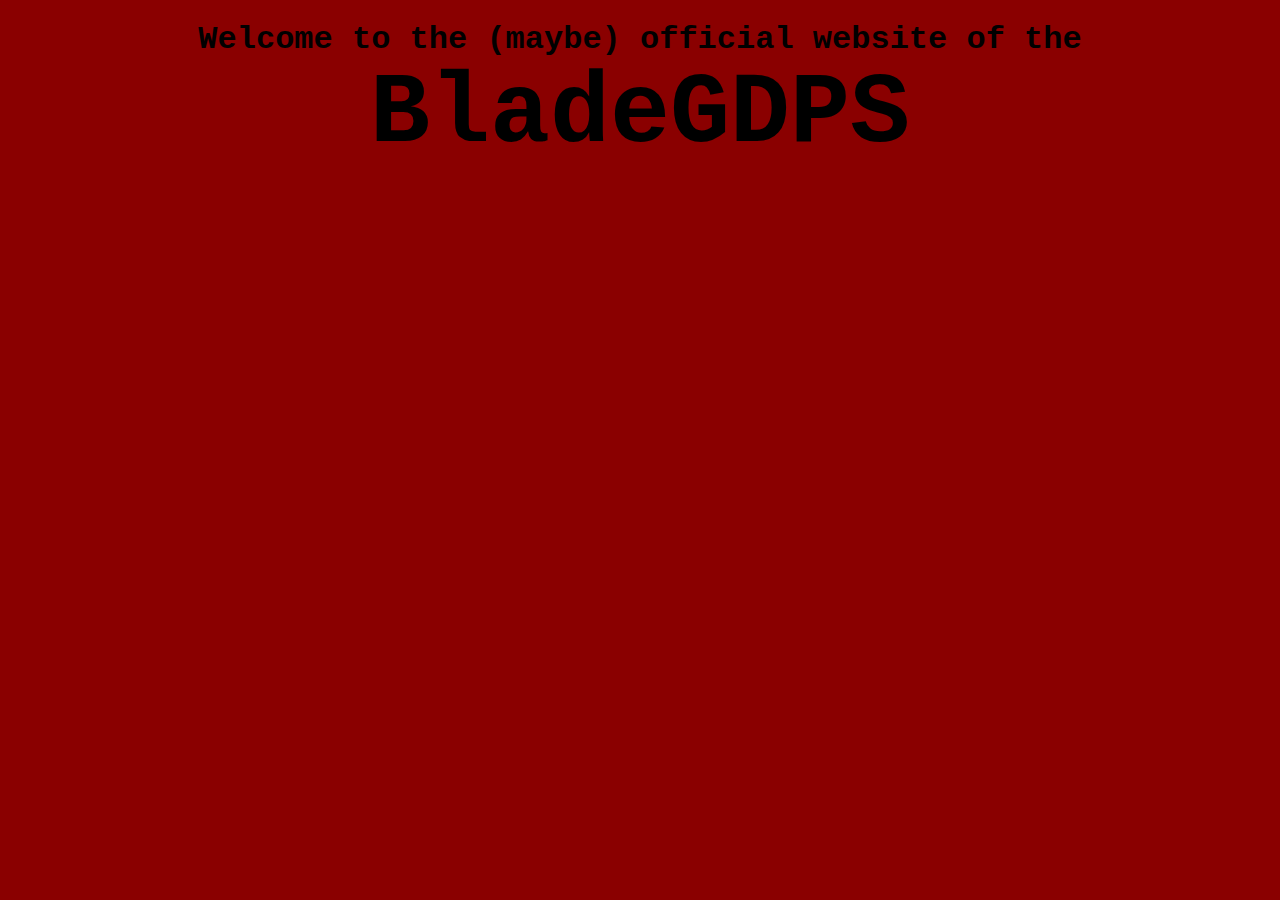
<file: index.html>
<!DOCTYPE html>
<html>

<head>
  <meta charset="utf-8">
  <meta name="viewport" content="width=device-width">
  <title>Home</title>
  <link href="style.css" rel="stylesheet" type="text/css" />
  <link rel="icon" href="bladegdps.png">
  <style type="text/css">
body {font-family: 'Courier New', monospace; text-align: center;}
.bolded { font-weight: bold; font-size: 100px;}
  </style>
</head>

<body bgcolor=#8a0000>
<p>
<h1>
<span class="pain">Welcome to the (maybe) official website of the <br><span class="bolded">BladeGDPS</span></span>
</h1>
</p>
</body>

</html>
</file>
<file: style.css>
.wow {
  width: 100px;
}
.pain {
  width: 1000px;
}
</file>
